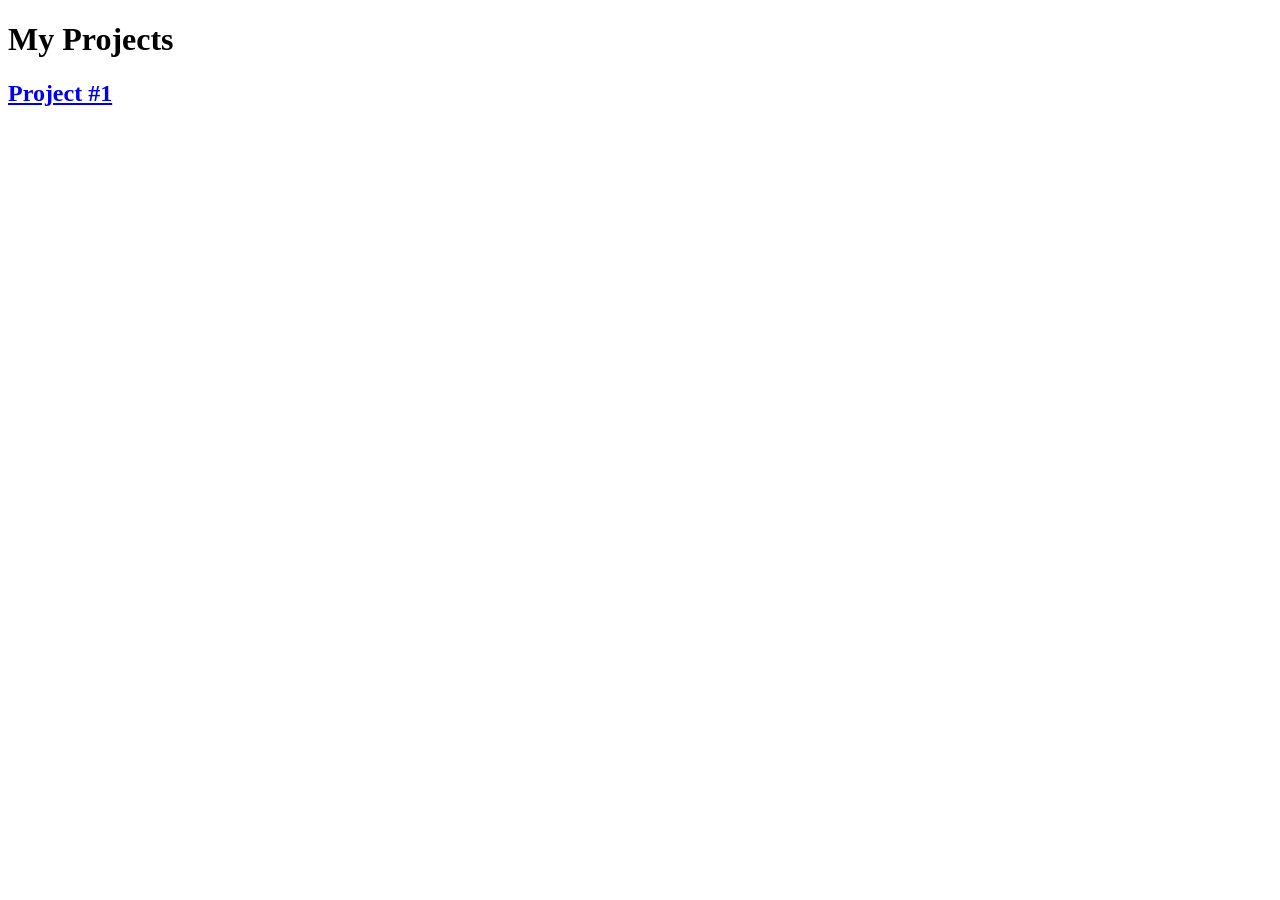
<file: index.html>
<!DOCTYPE html>
<html lang="en">
<head>
    <meta charset="UTF-8">
    <meta name="viewport" content="width=device-width, initial-scale=1.0">
    <title>Homepage</title>
</head>
<body>
    <h1>My Projects</h1>
    <a href="./pages/Project1.html">
      <h2>
        Project #1
      </h2>
    </a>
</body>
</html>
</file>
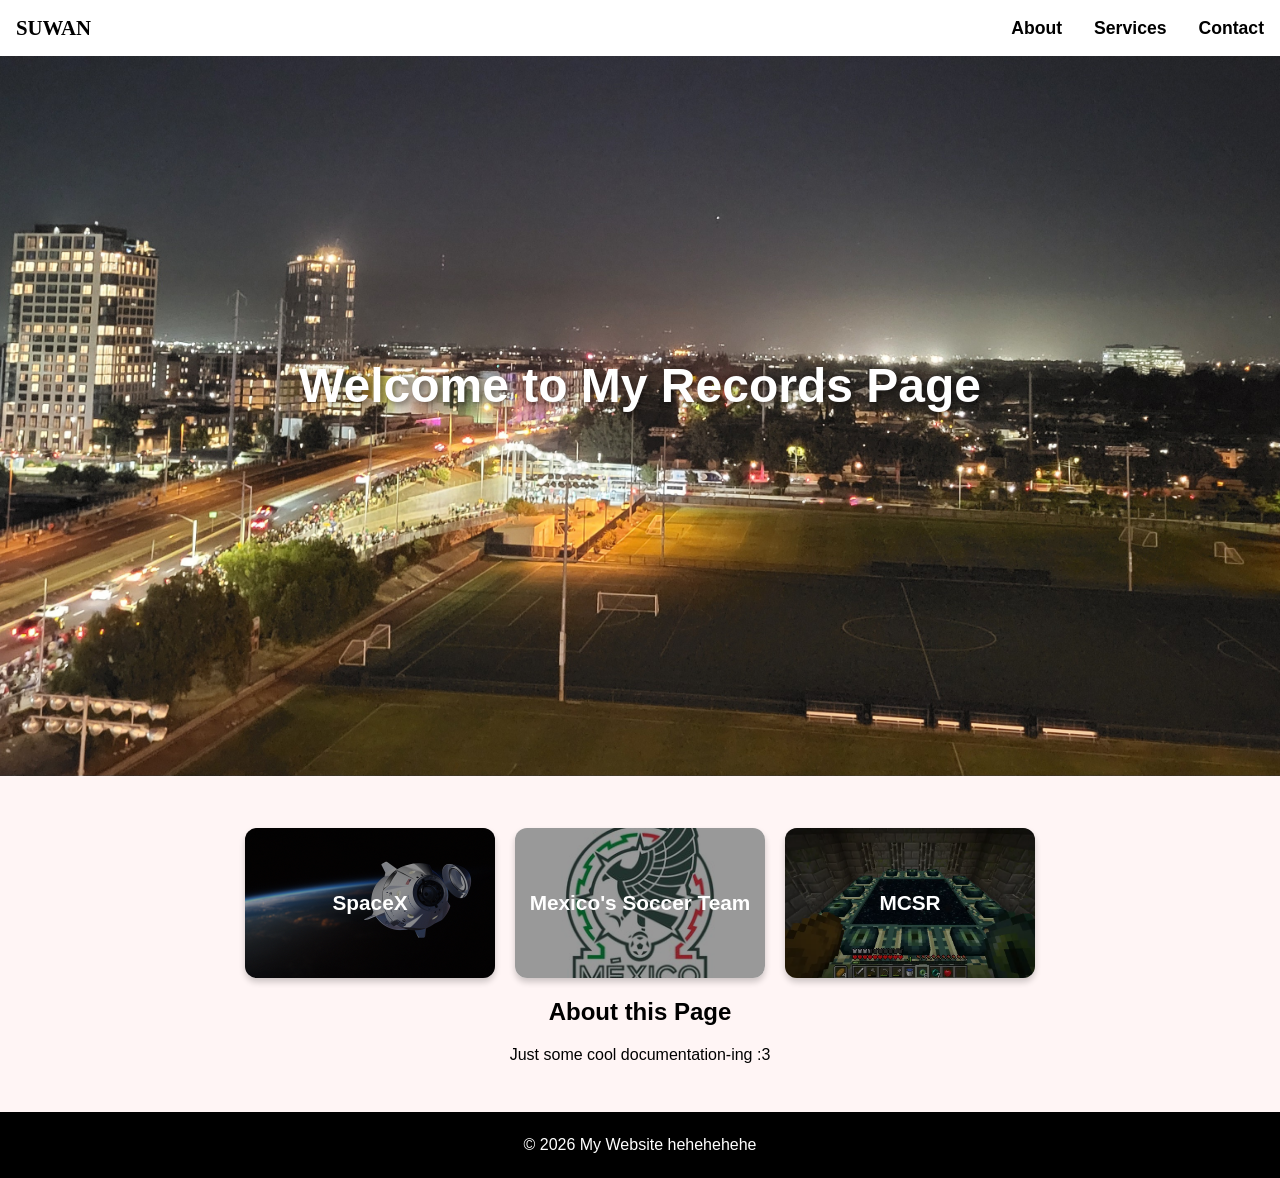
<file: Project.html>
<!DOCTYPE html>
<html lang="en">
<head>
    <meta charset="UTF-8">
    <meta name="viewport" content="width=device-width, initial-scale=1.0">
    <title>Homepage</title>
    <link rel="stylesheet" href="./styles/main.css">
    <link rel="stylesheet" href="./styles/nav.css">
</head>
<body>
    <nav>
        <span class="logo">SUWAN</span>
        <a href="#about">About</a>
        <a href="#services">Services</a>
        <a href="#contact">Contact</a>
    </nav>    

    <header class="hero-header">
        <img src="./images/22886.jpeg" alt="Decorative Background" style="width: 100%; display: block;">
        <h1>Welcome to My Records Page</h1>
    </header>
    
    <main>
        <div class="card-container">
            <a href="./spacex.html" class="card spacex-card">
                <span>SpaceX</span>
            </a>
            <a href="./miseleccion.html" class="card mexico-card">
                <span>Mexico's Soccer Team</span>
            </a>
            <a href="./mcsr.html" class="card mcsr-card">
                <span>MCSR</span>
            </a>
        </div>
    
        <h2>About this Page</h2>
        <p>Just some cool documentation-ing :3 </p>
    </main>    
    <footer>
        <p>&copy; 2026 My Website hehehehehe</p>
    </footer>
</body>
</html>
</file>
<file: styles/main.css>
body {
    font-family: Arial, sans-serif;
    margin: 0;
    padding: 0;
    background-color: #fff5f5;
}
.hero-header {
    position: relative;
    height: 80vh;
    overflow: hidden;
}

.hero-header img {
    position: absolute;
    top: 0;
    left: 0;
    width: 100%;
    height: 100%;
    object-fit: cover;
    z-index: 0;
}

.hero-header h1 {
    position: relative;
    z-index: 1;
    color: white;
    text-align: center;
    font-size: 3rem;
    padding-top: 30vh;
    text-shadow: 2px 2px 6px rgba(0,0,0,0.5);
}

main {
    padding: 2rem;
    text-align: center;
}
footer {
    background: #000000;
    color: #fff;
    text-align: center;
    padding: 0.5rem 0;
    bottom: 0;
    width: 100%;
    z-index: 1000;
}
.card-container {
    display: flex;
    gap: 20px;
    justify-content: center;
    margin-top: 20px;
    flex-wrap: wrap;
}

.card {
    position: relative;
    width: 250px;
    height: 150px;
    border-radius: 12px;
    text-decoration: none;
    color: white;
    overflow: hidden;
    display: flex;
    align-items: center;
    justify-content: center;
    font-size: 1.3rem;
    font-weight: bold;
    background-size: cover;
    background-position: center;
    box-shadow: 0 4px 6px rgba(0,0,0,0.2);
    transition: transform 0.2s ease, box-shadow 0.2s ease;
}

.card::after {
    content: "";
    position: absolute;
    inset: 0;
    background: rgba(0, 0, 0, 0.4); /* dark overlay for contrast */
    z-index: 0;
}

.card span {
    position: relative;
    z-index: 1;
}

.card:hover {
    transform: translateY(-8px);
    box-shadow: 0 10px 20px rgba(0,0,0,0.3);
}

.spacex-card {
    background-image: url('../images/SpaceX.png');
}

.mexico-card {
    background-image: url('../images/mexico-national-football-team-lo.png');
}

.mcsr-card {
    background-image: url('../images/minecraft-speedrun-guide-5.png');
}
</file>
<file: styles/nav.css>
nav {
    display: flex;
    align-items: center;
    justify-content: center; /* or use space-between/space-around */
    gap: 2rem; /* spacing between links */
    padding: 1rem;
    background-color: #ffffff; /* white background for nav */
}
nav a {
    text-decoration: none;
    color: rgb(0, 0, 0);
    font-weight: 600;
    font-size: 1.1rem;
}
nav .logo {
    font-size: 1.3rem;
    color: rgb(0, 0, 0);
    margin-right: auto; /* pushes rest of nav to the right */
}
nav a:hover {
    text-decoration: underline;
}
span.logo {
    color: rgb(0, 0, 0); /* white text for contrast */
    font-weight: bolder;
    font-family: 'Sans-serif';
}

footer {
    background: #000000;
    color: #fff;
    text-align: center;
    padding: 0.5rem 0;
    bottom: 0;
    width: 100%;
    z-index: 1000;
}
</file>
